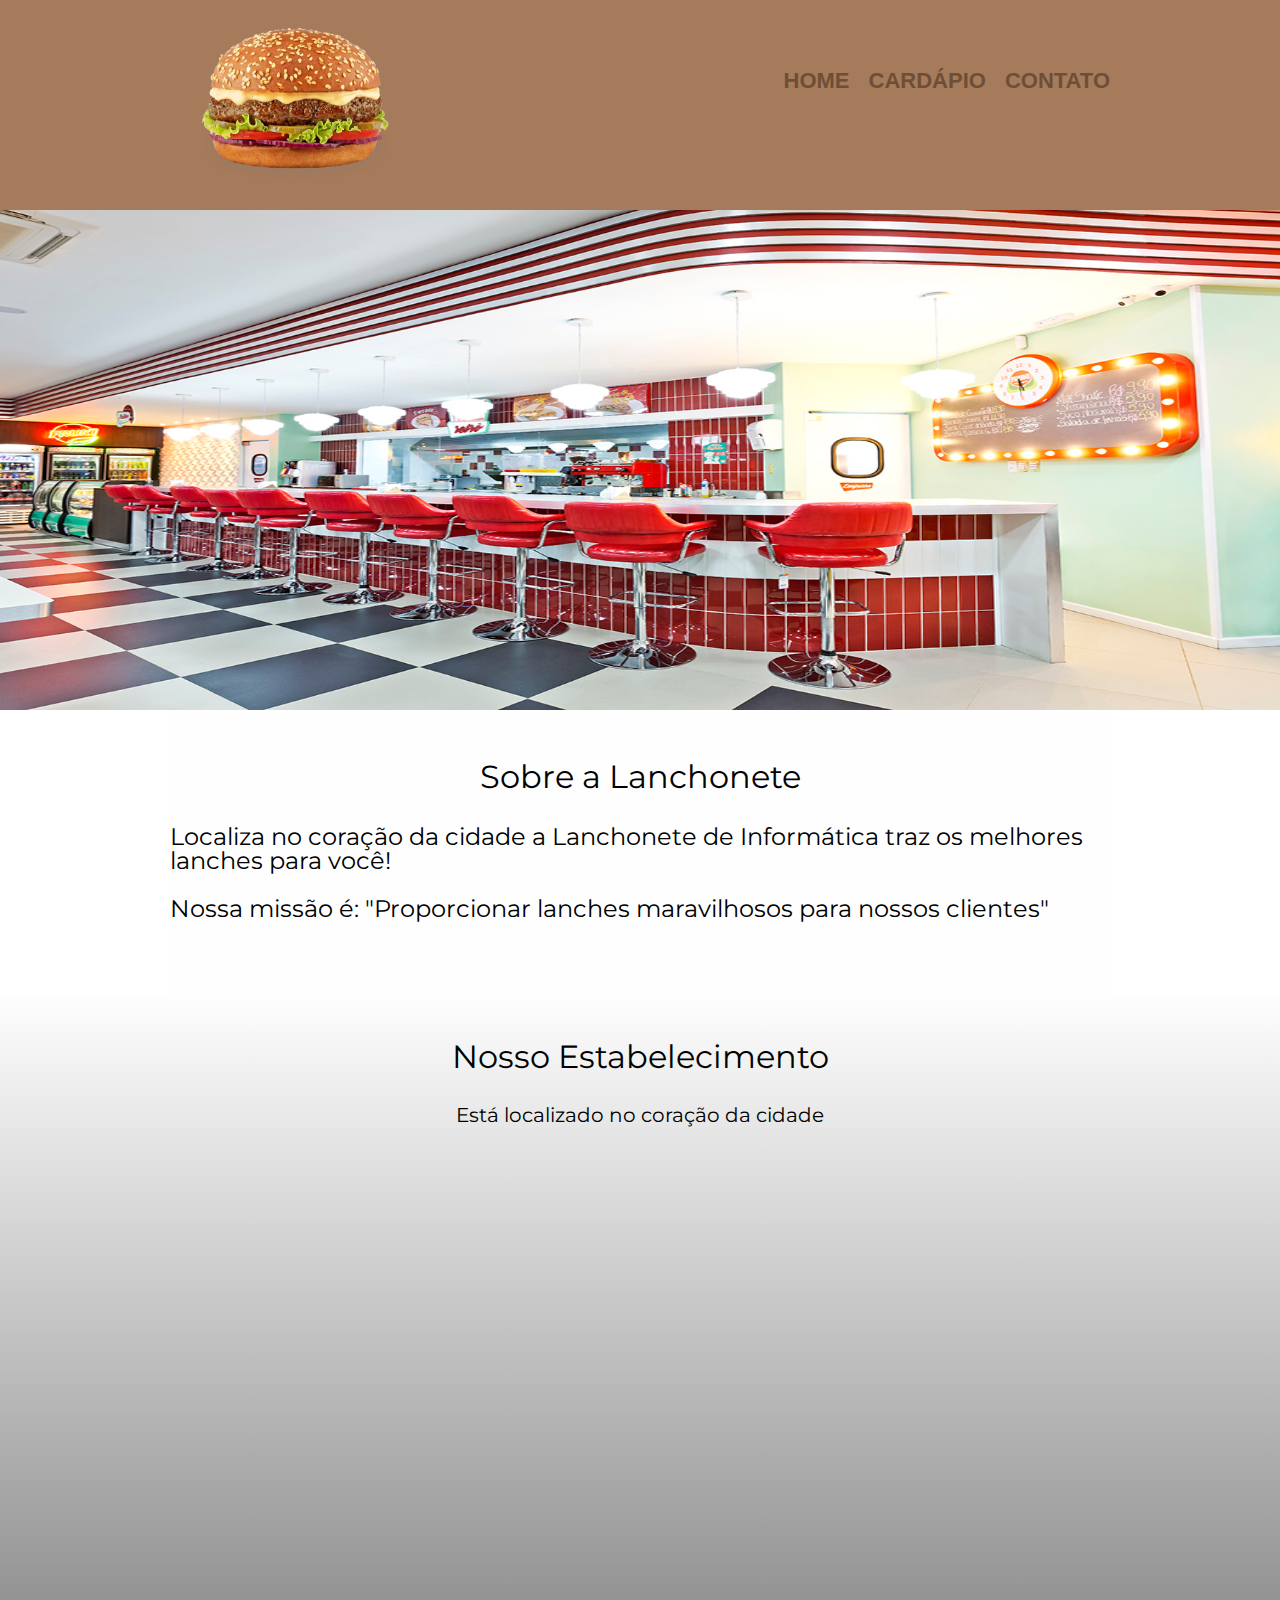
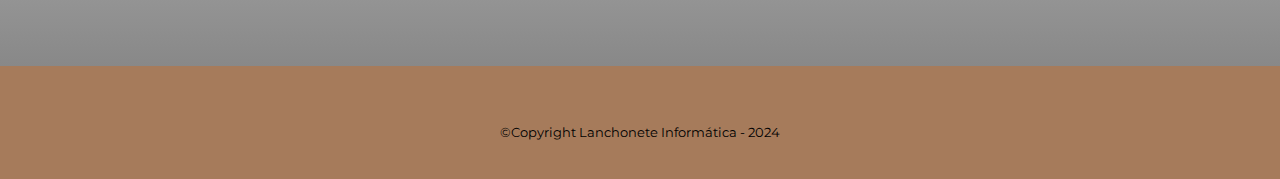
<file: index.htm>
<!DOCTYPE html>
<html>
    <head>
        <meta charset="UTF-8">
        <title>Lanchonete Informática</title>
        <link rel="stylesheet" href="assets/css/reset.css">
        <link rel="stylesheet" href="assets/css/styles.css">
        <link rel="preconnect" href="https://fonts.googleapis.com">
       <link rel="preconnect" href="https://fonts.gstatic.com" crossorigin>
       <link href="https://fonts.googleapis.com/css2?family=Montserrat&display=swap" rel="stylesheet">
    </head>
    <body>
        <header>
         <div class="caixa">
            <img src="assets/img/hamburguer.webp"
            width="250" >
            <nav>
                <ul>
                    <li>
                      <a href="index.htm">Home</a>  
                    </li>
                    <li>
                        <a href="cardapio.html">Cardápio</a>  
                    </li>
                    <li>
                        <a href="contato.html">Contato</a>  
                    </li>     
                </ul>
                
            </nav>
         </div>
        </header>
        <img class="banner" src="assets/img/banner.jpeg">
       <main>
        <section class="principal">
            <h1 class="titulo-principal">Sobre a Lanchonete</h1>
            <h2>Localiza no coração da cidade a <strong>Lanchonete de Informática</strong> traz os melhores lanches para você!</h2>
            <h2><em>Nossa missão é: <strong>"Proporcionar lanches maravilhosos para nossos clientes"</strong></em></h2>
        </section>
        <section class="mapa">
        <h2 class="titulo-principal">Nosso Estabelecimento</h2>
        <h3> Está localizado no coração da cidade</h3>
        <div class = "mapa-conteudo">
        <iframe src="https://www.google.com/maps/embed?pb=!1m18!1m12!1m3!1d180.5707828395996!2d-51.13345867319105!3d-29.81953200511821!2m3!1f0!2f0!3f0!3m2!1i1024!2i768!4f13.1!3m3!1m2!1s0x95196ed726e4f9bd%3A0xd78789f69838983c!2sR.%20S%C3%A3o%20Judas%20Tadeu%20-%20Vargas!5e1!3m2!1spt-BR!2sbr!4v1718151193701!5m2!1spt-BR!2sbr" height="450" style="border:0;" allowfullscreen="" loading="lazy" referrerpolicy="no-referrer-when-downgrade" width="100%" style="border: 0;"></iframe>
            </div>
        </section>
        </main>
        <footer>
            <p class="copyright">&copy;Copyright Lanchonete Informática - 2024</p>    
        </footer>
    </body>
</html>
</file>
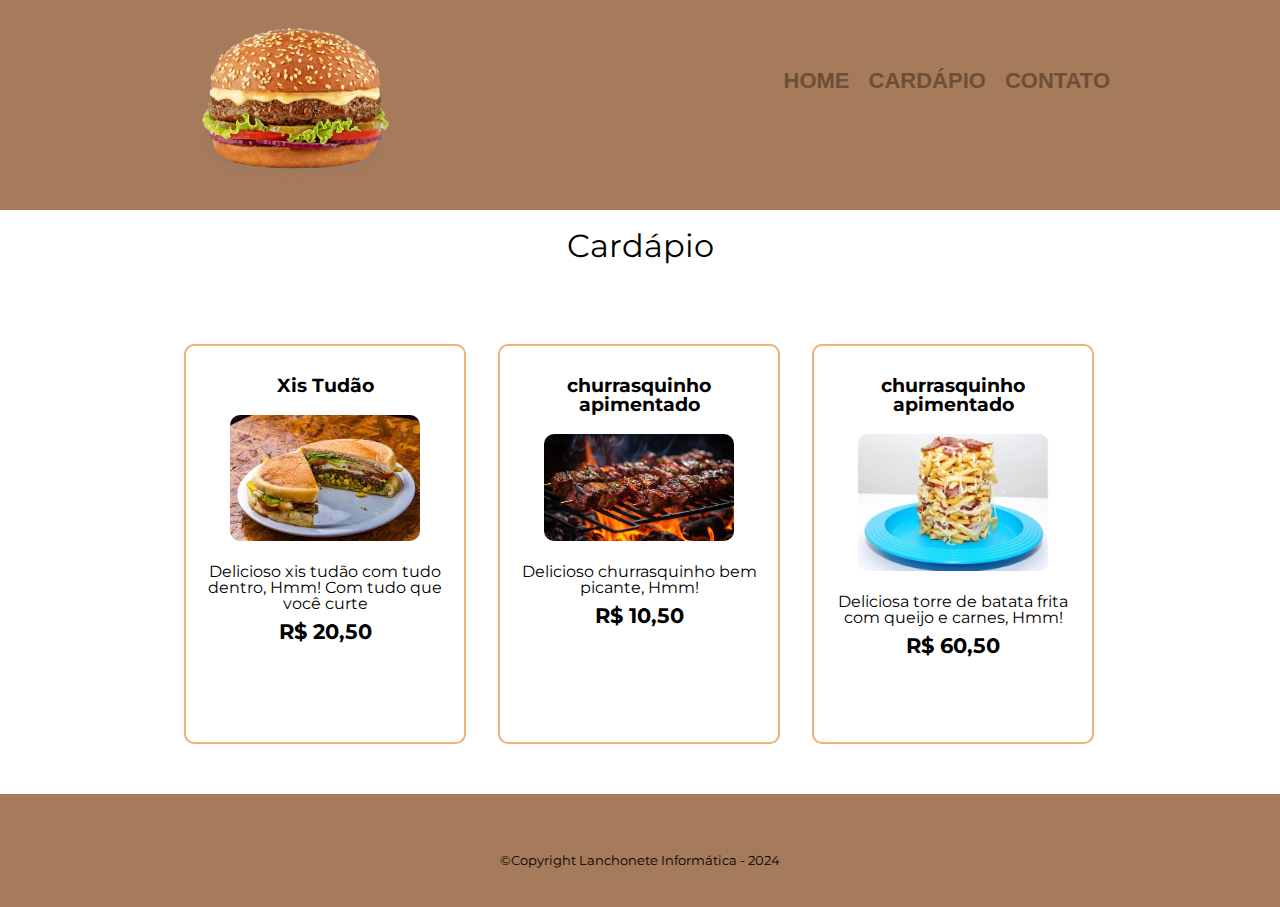
<file: cardapio.html>
<!DOCTYPE html>
<html>
    <head>
        <meta charset="UTF-8">
        <title>Lanchonete Informática</title>
        <link rel="stylesheet" href="assets/css/reset.css">
        <link rel="stylesheet" href="assets/css/styles.css">
        <link rel="preconnect" href="https://fonts.googleapis.com">
       <link rel="preconnect" href="https://fonts.gstatic.com" crossorigin>
       <link href="https://fonts.googleapis.com/css2?family=Montserrat&display=swap" rel="stylesheet">
    </head>
    <body>
        <header>
         <div class="caixa">
            <img src="assets/img/hamburguer.webp"
            width="250" >
            <nav>
                <ul>
                    <li>
                      <a href="index.htm">Home</a>  
                    </li>
                    <li>
                        <a href="cardapio.html">Cardápio</a>   
                    </li>
                    <li>
                        <a href="contato.html">Contato</a>  
                    </li>     
                </ul>
                
            </nav>
         </div>
        </header>
       <main>
        <h1 class="titulo-principal" style="margin-top: 20px;" >Cardápio</h1>
        <ul class="cardapio">
            <li>
                <h1 class="cardapio-descricao">Xis Tudão</h1>
                <img class="cardapio-foto" src="assets/img/xis.jpeg">
                <h2 class="descricao">Delicioso xis tudão com tudo dentro, Hmm! Com tudo que você curte</h2>
                <h3 class="cardapio-preco">R$ 20,50</h3>
            </li> 
            <li>
                <h1 class="cardapio-descricao">churrasquinho apimentado</h1>
                <img class="cardapio-foto" src="assets/img/churrasquinho.avif">
                <h2 class="descricao">Delicioso churrasquinho bem picante, Hmm!</h2>
                <h3 class="cardapio-preco">R$ 10,50</h3>
            </li>
            <li>
                <h1 class="cardapio-descricao">churrasquinho apimentado</h1>
                <img class="cardapio-foto" src="assets/img/torre_batata.jpeg">
                <h2 class="descricao">Deliciosa torre de batata frita com queijo e carnes, Hmm!</h2>
                <h3 class="cardapio-preco">R$ 60,50</h3>
         </ul>
        </main>
        <footer>
            <p class="copyright">&copy;Copyright Lanchonete Informática - 2024</p>    
        </footer>
    </body>
</html>
</file>
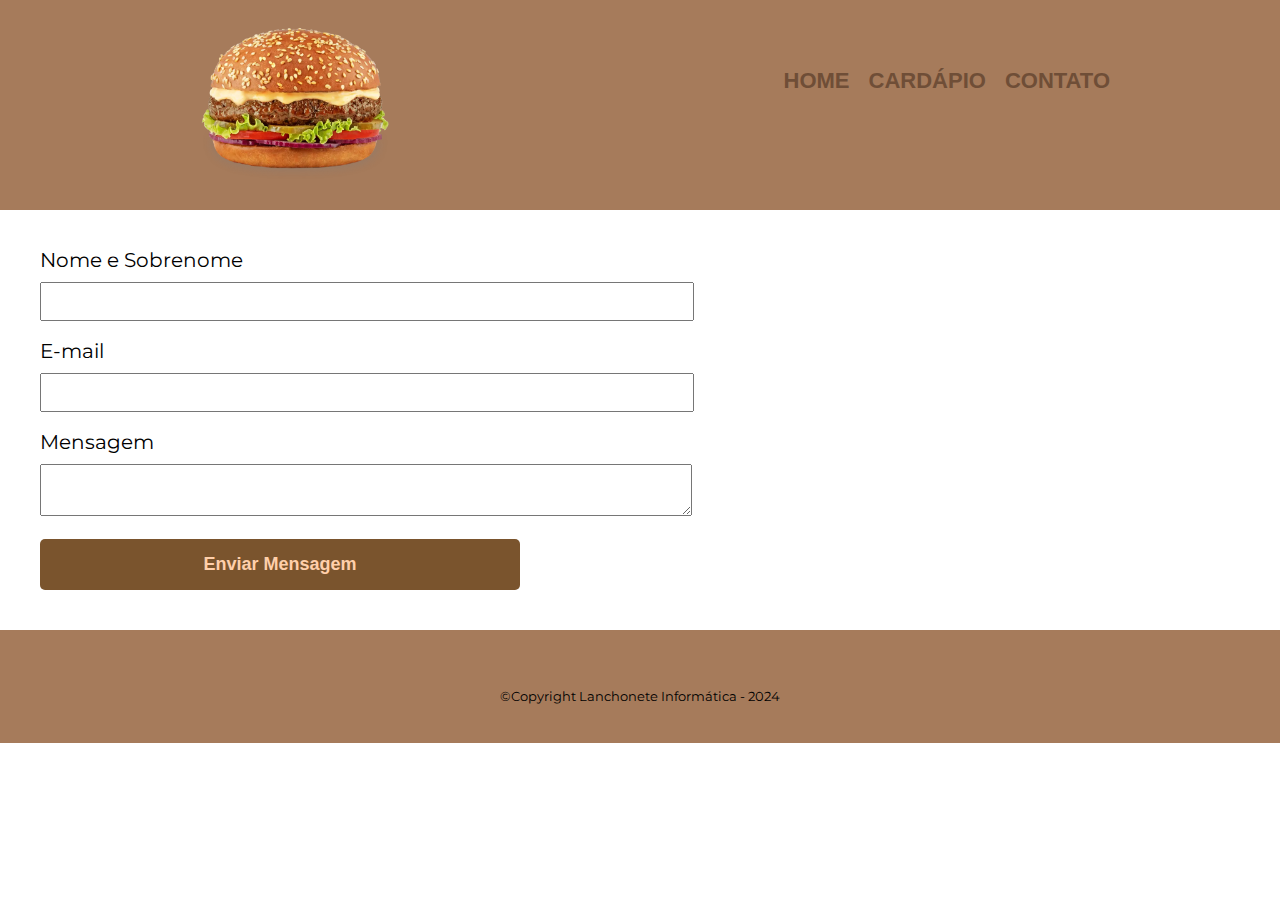
<file: contato.html>
<!DOCTYPE html>
<html>
    <head>
        <meta charset="UTF-8">
        <title>Lanchonete Informática</title>
        <link rel="stylesheet" href="assets/css/reset.css">
        <link rel="stylesheet" href="assets/css/styles.css">
        <link rel="preconnect" href="https://fonts.googleapis.com">
       <link rel="preconnect" href="https://fonts.gstatic.com" crossorigin>
       <link href="https://fonts.googleapis.com/css2?family=Montserrat&display=swap" rel="stylesheet">
    </head>
    <body>
        <header>
         <div class="caixa">
            <img src="assets/img/hamburguer.webp"
            width="250" >
            <nav>
                <ul>
                    <li>
                      <a href="index.htm">Home</a>  
                    </li>
                    <li>
                        <a href="cardapio.html">Cardápio</a>   
                    </li>
                    <li>
                        <a href="contato.html">Contato</a>  
                    </li>     
                </ul>
                
            </nav>
         </div>
        </header>
       <main>
       <form>
        <fieldset>
          <label for="nome-sobrnome">Nome e Sobrenome</label>
          <input id="nome-sobrenome" type="text" class="input-padrao">

          <label for="email">E-mail</label>
          <input id="email" type="email" class="input-padrao">

          <label for="mensagem">Mensagem</label>
          <textarea id="mensagem" class="input-padrao"></textarea> 
           </fieldset>
           <input class="enviar"type="button" value="Enviar Mensagem">
         </form>
        </main>
        <footer>
            <p class="copyright">&copy;Copyright Lanchonete Informática - 2024</p>    
        </footer>
    </body>
</html>
</file>
<file: assets/css/styles.css>
body {
    font-family: 'Montserrat', sans-serif;
}
header {
    background:#A67B5B ;
    padding: 20px 0;
}
.banner{
    width: 100%;
    height: 500px;
}

.caixa{
    position:relative;
    width: 940px;
    margin: 0 auto;
}

nav{
    position: absolute;
    top: 50px;
    right: 0;
}

nav li{
    display: inline;
    margin: 0 0 0 15px;
}

nav a{
text-transform: uppercase;
text-decoration: none;
color: #6F4E37;
font-weight: bold;
font-size: 22px;
font-family: Verdana, Geneva, Tahoma, sans-serif;
}

nav a:hover{
    color: #ECB176;
    text-decoration: underline;
}

.principal{
    padding: 3em 0;
    background-color: #FEFEFE;
    width: 940px;
    margin: 0 auto;
}

.principal h2 {
    margin: 0 0 1em;
    font-size: 1.5em;
    line-height: left;

}

.titulo-principal{
    font-size: 2em;
    text-align: center;
    margin: 0 0 1em;
    clear: left;
}
.mapa{
    padding: 3em;
    background: linear-gradient(#FEFEFE, #888888);
}
.mapa h3{
    margin: 0 0 2em;
    text-align: center;
    font-size: 20px;
}
.mapa-conteudo{
    width: 600px;
    margin: 0 auto;
}
footer{
    text-align: center;
    padding: 40px 0;
    background-color:#A67B5B ;
}
.copyright{
    color: #000000;
    font-size: 13px;
    padding: 20px 0 0;
}
.cardapio{
    width: 940px;
    margin: 0 auto;
    padding: 50px 0;
}
.cardapio li{
 display: inline-block;
 text-align: center;
 width: 30%;
 vertical-align: top;
 margin: 0 1.5%;
 padding: 30px 20px;
 box-sizing: border-box;
 border: 2px solid #ECB176; 
 border-radius: 10px;
 min-height: 400px;
}
.cardapio li:hover{
    border-color: #6F4E37;
    cursor: pointer;
    transition: 1s;
}
.cardapio li:active{
    border-color: #A67B5B;
}
.cardapio li:hover h1{
    font-size: 1.7em;
    color: #6F4E37;
    transition: 1s;
}
.cardapio li:hover h2{
    color: #6F4E37;
    transition: 1s;
}
.cardapio li:hover h3{
    font-size: 1.5em;
    color: #6F4E37;
    transition: 1s;
}
.cardapio h1{
    font-size: 1.2em;
    font-weight: bold;
}

.cardapio-descricao{
    font-size: 1.2em;
}
.cardapio-foto{
    border-radius: 10px;
    margin: 20px;
    width: 80%;
}
.cardapio-preco{
    font-size: 1.3em;
    font-weight: bold;
    margin-top: 10px;
}
form{
    margin: 40px 40px;
}

form label{
display: block;
font-size: 20px;
margin: 0 0 12px;
}

.input-padrao{
    display: inline;
    margin: 0 0 20px;
    width: 50%;
    padding: 10px 25px;
}

.enviar{
    width: 40%;
    padding: 15px 0;
    background:#7a542d ;
    color: #ffcfaa;
    border: none;
    border-radius: 5px;
    font-weight: bold;
    font-size: 18px;
    cursor: pointer;
    transition: 1s all;
}

.enviar:hover{
    background: #A67B5B;
    transform: scale(1.02);
}
</file>
